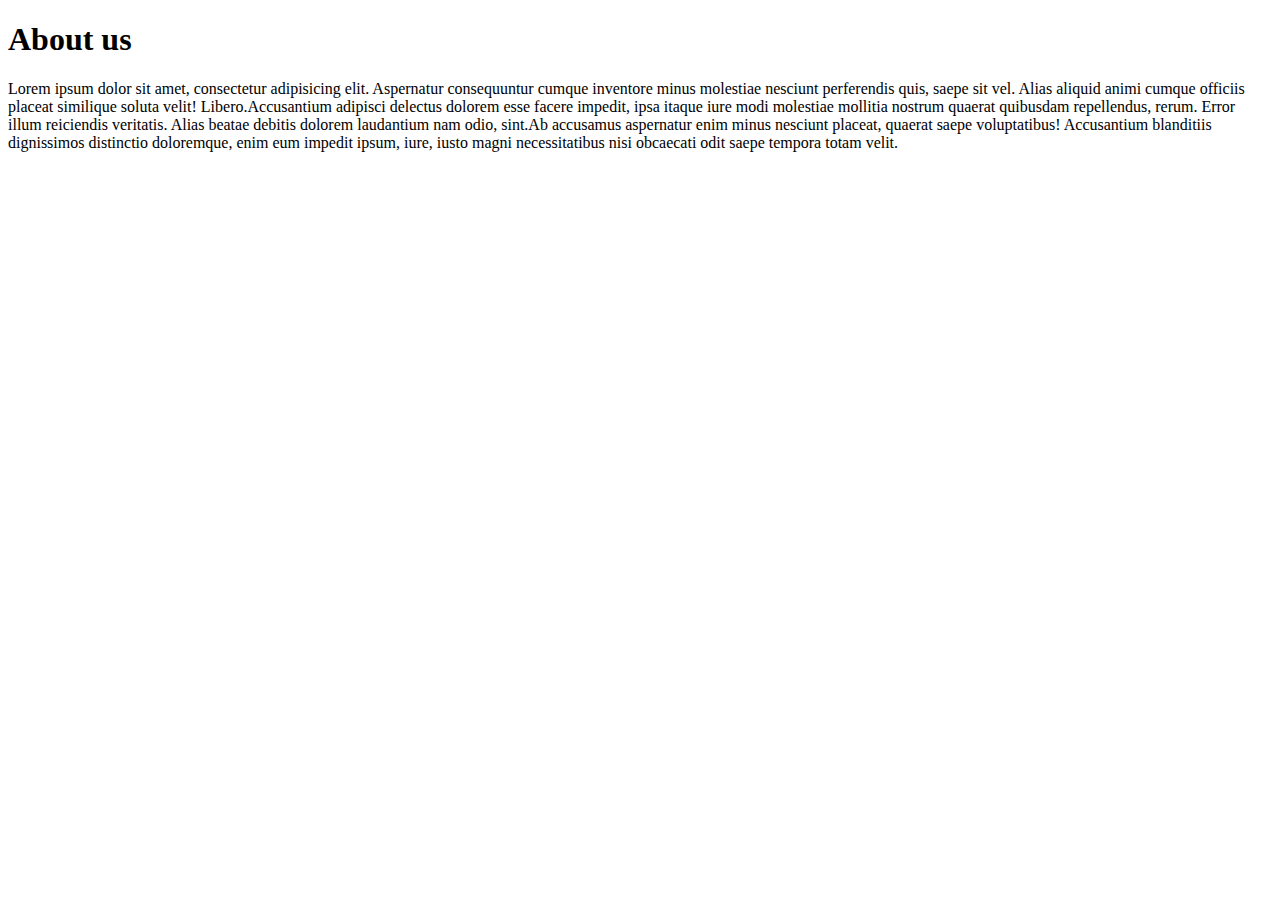
<file: patientPlus/templates/about_us.html>
<!doctype html>
<html lang="en">
<head>
    <meta charset="UTF-8">
    <meta name="viewport"
          content="width=device-width, user-scalable=no, initial-scale=1.0, maximum-scale=1.0, minimum-scale=1.0">
    <meta http-equiv="X-UA-Compatible" content="ie=edge">
    <title>about us</title>
</head>
<body>
<h1>About us</h1>
<p><span>Lorem ipsum dolor sit amet, consectetur adipisicing elit. Aspernatur consequuntur cumque inventore minus molestiae nesciunt perferendis quis, saepe sit vel. Alias aliquid animi cumque officiis placeat similique soluta velit! Libero.</span><span>Accusantium adipisci delectus dolorem esse facere impedit, ipsa itaque iure modi molestiae mollitia nostrum quaerat quibusdam repellendus, rerum. Error illum reiciendis veritatis. Alias beatae debitis dolorem laudantium nam odio, sint.</span><span>Ab accusamus aspernatur enim minus nesciunt placeat, quaerat saepe voluptatibus! Accusantium blanditiis dignissimos distinctio doloremque, enim eum impedit ipsum, iure, iusto magni necessitatibus nisi obcaecati odit saepe tempora totam velit.</span></p>
</body>
</html>
</file>
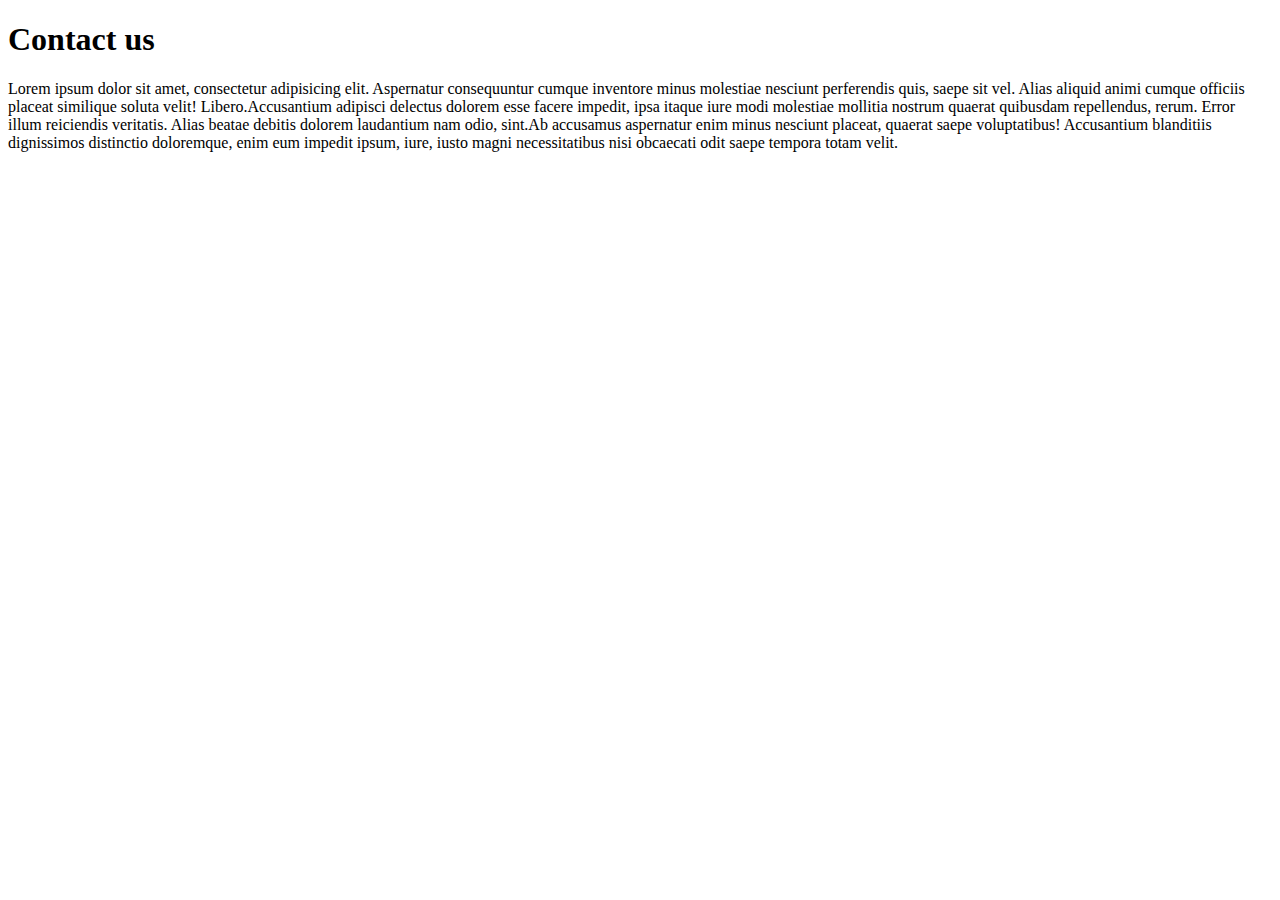
<file: patientPlus/templates/contact.html>
<!doctype html>
<html lang="en">
<head>
    <meta charset="UTF-8">
    <meta name="viewport"
          content="width=device-width, user-scalable=no, initial-scale=1.0, maximum-scale=1.0, minimum-scale=1.0">
    <meta http-equiv="X-UA-Compatible" content="ie=edge">
    <title>contact us</title>
</head>
<body>
<h1>Contact us</h1>
<p><span>Lorem ipsum dolor sit amet, consectetur adipisicing elit. Aspernatur consequuntur cumque inventore minus molestiae nesciunt perferendis quis, saepe sit vel. Alias aliquid animi cumque officiis placeat similique soluta velit! Libero.</span><span>Accusantium adipisci delectus dolorem esse facere impedit, ipsa itaque iure modi molestiae mollitia nostrum quaerat quibusdam repellendus, rerum. Error illum reiciendis veritatis. Alias beatae debitis dolorem laudantium nam odio, sint.</span><span>Ab accusamus aspernatur enim minus nesciunt placeat, quaerat saepe voluptatibus! Accusantium blanditiis dignissimos distinctio doloremque, enim eum impedit ipsum, iure, iusto magni necessitatibus nisi obcaecati odit saepe tempora totam velit.</span></p>
</body>
</html>
</file>
